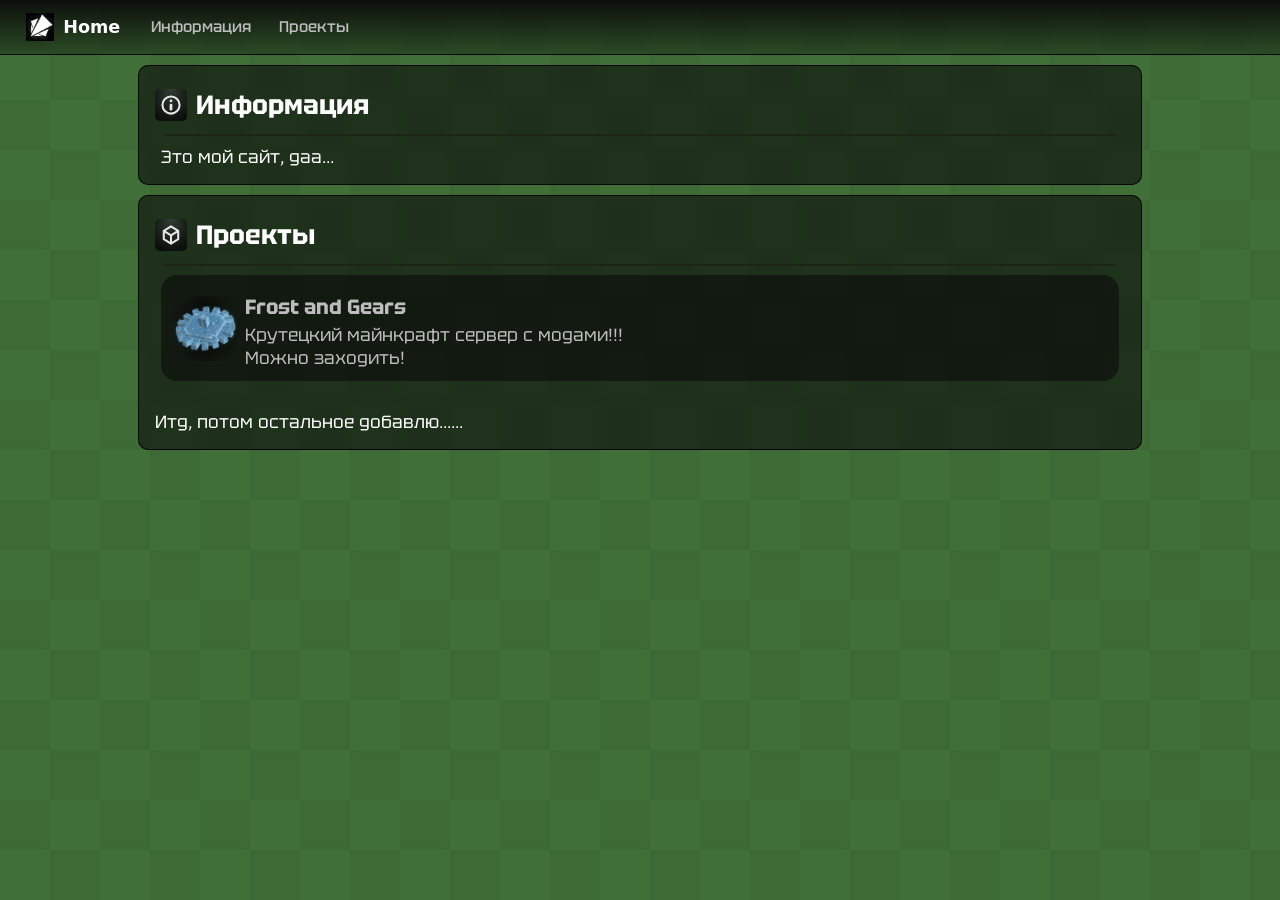
<file: index.html>
<!DOCTYPE html>
<html lang="ru">
<head>
    <meta charset="UTF-8">
    <title>V-Home</title>
    <link rel="icon" href="images/vex_logo.jpg" type="image/png" sizes="32x32">
    <link rel="stylesheet" href="css/style.css">

    <link rel="preconnect" href="https://fonts.googleapis.com">
    <link rel="preconnect" href="https://fonts.gstatic.com" crossorigin>
    <link href="https://fonts.googleapis.com/css2?family=Tektur:wght@400..900&display=swap" rel="stylesheet">
</head>

<body class="backgrounds">
<header class="header">
    <div class="header_inner container">
        <a class="header_logo" aria-label="Frost and Gears">
            <img src="images/vex_logo.jpg" class="header_logo-icon" alt="logo" width="28" height="28">
            <span>Home</span>
        </a>
        <nav class="nav" aria-label="Основная навигация">
            <a href="#info" class="nav_link">Информация</a>
            <a href="#projects" class="nav_link">Проекты</a>
        </nav>
        <div class="header_inner container"></div>
    </div>
</header>
<main class="main">
    <div class="side_indent"></div>
    <div style="width: 100%">

        <div id="info" class="panel">
            <h2><img src="../../../../images/svg-icons/extension_icon6.svg"height="32" width="32"> Информация</h2>
            <div class="separator"></div>
            <p>Это мой сайт, даа...</p>
        </div>
        <div id="projects" class="panel">
            <h2><img src="../../../../images/svg-icons/extension_icon13.svg"height="32" width="32"> Проекты</h2>
            <div class="separator"></div>
            <div class="flex-autoprojects/mc/servers/frost-and-gears">
                <a href="projects/mc/servers/frost-and-gears" class="link">
                    <img src="projects/mc/servers/frost-and-gears/images/ice-gear-ico.png" height="65" width="65">
                    <div><h3>Frost and Gears</h3>Крутецкий майнкрафт сервер с модами!!!<br>Можно заходить!</div>
                </a>
                <br>Итд, потом остальное добавлю......
            </div>
        </div>

    </div>
    <div class="side_indent"></div>
</main>
</body>
</html>
</file>
<file: css/style.css>
@keyframes xscroll {
        from {
            background-position-x: 0;
        }
        to {
            background-position-x: 4320px;
        }
    }

    @keyframes diagscroll {
        from {
            background-position: 0 0;
        }
        to {
            background-position: 800px 800px;
        }
    }

html {
    scroll-behavior: smooth;
    scroll-padding-top: 80px;
}

:root {

    font-size: 110%;
    --surface-2: rgba(38, 73, 40, 0.27);
    --header-bg: linear-gradient(to bottom, rgba(10, 10, 10, 0.95), rgba(0, 0, 0, 0.3));
    --border-soft: rgba(0, 0, 0, 0.9);
    --text: #ffffff;
    --text-muted: #bdbdbd;
    --font-ui: "Manrope", system-ui, -apple-system, "Segoe UI", sans-serif;
    --fs-sm: 0.875rem;
    --space-2: 0.5rem;
    --space-3: 0.75rem;
    --space-4: 1rem;
    --space-5: 1.5rem;
    --r-md: 6px;
    --container: 1280px;
    --gutter: var(--space-5);
    --header-h: 55px;
    --dur-fast: 120ms;
    --dur: 200ms;

    --checkers: url(../images/checkers_grey.png);



    
    body {
        color: var(--text);
        font-family: "Tektur", sans-serif;
    }

        

    .container {
        width: 100%;
        max-width: var(--container);
        margin-inline: auto;
        padding-inline: var(--gutter);
    }

    .header {
        position: sticky;
        top: 0;
        z-index: 100;
        height: var(--header-h);
        background: var(--header-bg);
        backdrop-filter: blur(6px);
        -webkit-backdrop-filter: blur(16px);
        border-bottom: 1px solid var(--border-soft);
        transition: box-shadow var(--dur), background var(--dur);
    }

    .nav {
        display: flex;
        align-items: center;
        gap: 2px;
        flex: 1;
    }

    .main {
        display: flex;
    }

    .side_indent {
        width: 12.5%
    }

    .backgrounds {
        background: #4d8542 var(--checkers);
        animation: diagscroll 40s linear infinite reverse;
        background-blend-mode: multiply;
    }

    .panel {
        background-color: rgba(10, 10, 10, 0.6);
        backdrop-filter: blur(6px);
        padding: 16px;
        margin: 10px;
        border-radius: 10px;
        border: 1px solid var(--border-soft);
    }
    .sub_panel {
        background-color: rgba(10, 10, 10, 0.3);
        margin: 6px;
        border-radius: 10px;
        border: 1px solid var(--border-soft);
    }

    .separator {
        background-color: rgba(30, 30, 10, 0.6);
        padding: 1px;
        margin: 9px;
        border-radius: 5px;
    }

    .blur {
        filter: opacity(0.1);
        scale: 5% 5%;
        height: 1px;
        transition:
                filter var(--dur),
                scale var(--dur),
                height var(--dur);
    }
    .blur:hover {
        filter: opacity(1);
        scale: 100% 100%;
        height: 100%;
    }
    
    
    .header_logo {
        display: flex;
        align-items: center;
        gap: var(--space-2);
        font-family: var(--font-ui);
        font-weight: 700;
        color: var(--text);
        flex-shrink: 0;
    }

    .header_inner {
        height: 100%;
        display: flex;
        align-items: center;
        gap: var(--space-4);
    }

    .nav_link {
        padding: var(--space-2) var(--space-3);
        border-radius: var(--r-md);
        font-size: var(--fs-sm);
        font-weight: 500;
        color: var(--text-muted);
        transition:
            color var(--dur-fast),
            background var(--dur-fast);
    }
    .nav_link:hover,
    .nav_link.active{
        color: var(--text);
        background: var(--surface-2);
    }


    a {
        color: inherit;
        text-decoration: none;
    }

    .link {
        display: flex;
        gap: 7px;
        align-items: center;
        color: var(--text-muted);
        font-size: 100%;
        background-color: rgba(10, 10, 10, 0.6);
        border-radius: 16px;
        margin: 6px;
        padding: 12px;
        transition: background-color var(--dur), color var(--dur);
    }
    .link:hover {
        background-color: rgba(20, 20, 20, 1);
        color: var(--text);
    }
    .link img {
        border-radius: 15%;
    }


    .flex-auto {
        display: flex;
        gap: 1px;
        flex-wrap: wrap;
    }

    h1, h2, h3, h4 {
        padding: 6px 0 3px 0;
        display: flex;
        gap: 9px;
        align-items: center;
    }

    h2 img {
        border-radius: 15%;
    }

    p {
        padding: 0 6px 0 6px;
    }

    *,
    *::before,
    *::after {
    box-sizing: border-box;
    margin: 0;
    padding: 0;
    }

    .tektur {
        font-family: "Tektur", sans-serif;
        font-optical-sizing: auto;
        font-style: normal;
        font-variation-settings:
                "wdth" 100;
    }
}
</file>
